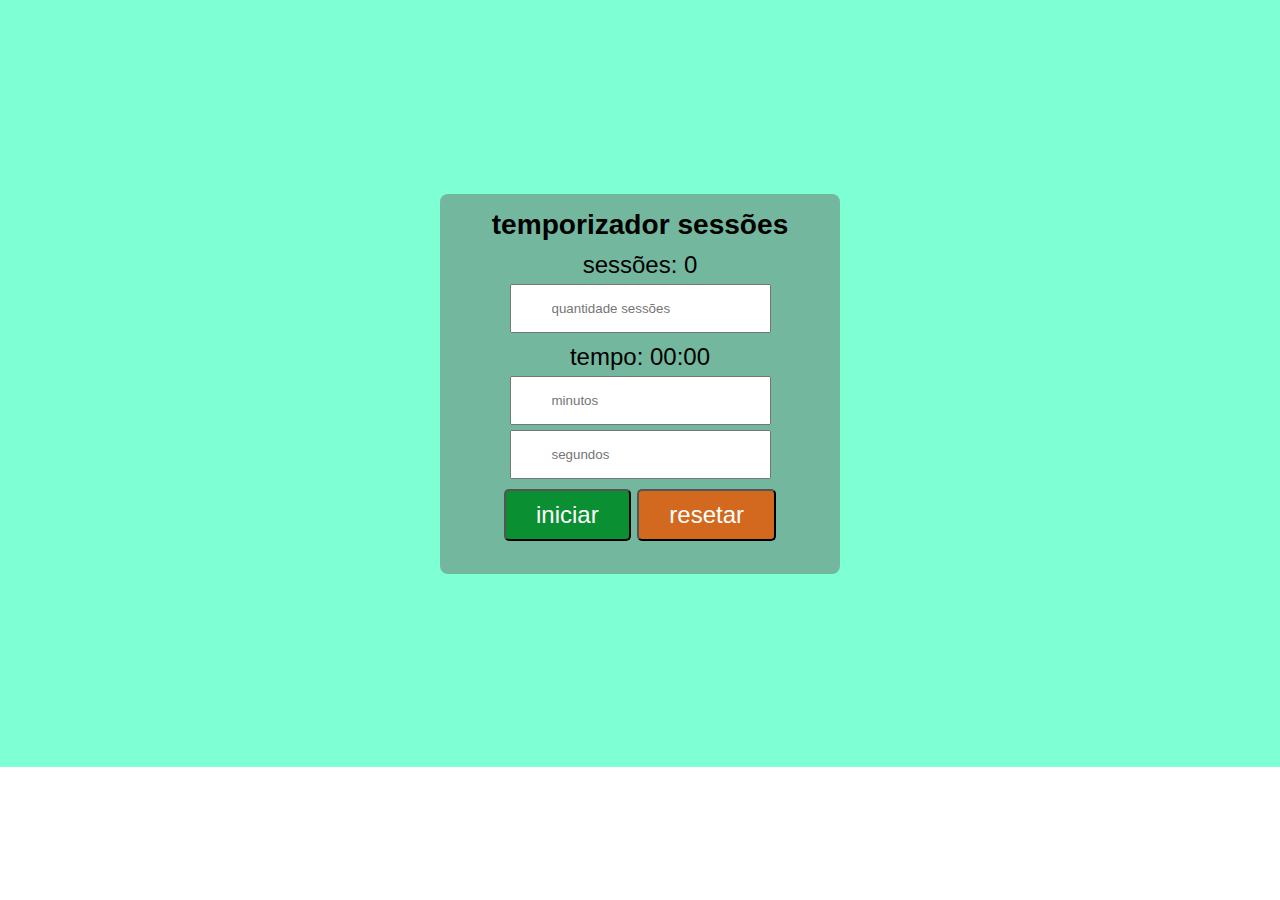
<file: index.html>
<!DOCTYPE html>
<html lang="en">
<head>
  <meta charset="UTF-8">
  <link rel="stylesheet" href="./style.css">
  <link rel="shortcut icon" href="#" />
  <title>Simple Page</title>
</head>
<body>
  
    <div class="container">
        <div class="card">
            <h3>temporizador sessões</h3>
            <div class="sessions">
                <div class="display_sessions" >sessões: 0</div>
                
                <input id="sessions" placeholder="quantidade sessões" type="number">
            </div>
            <div class="times">
                <div class="display_times" >tempo: 00:00</div>
                
                <input type="number" id="min"  placeholder="minutos">
                <input type="number" id="sec"  placeholder="segundos">
            </div>
            <div class="btn_actions">
                <button type="button"  id="btn_start" >iniciar</button>
                <button type="button" onclick="location.reload('home.html')" id="btn_reset" >resetar</button>
                
            </div>
        </div>
    </div>
  <script src="main.js" defer></script>

</body>
</html>
</file>
<file: style.css>
*{
    padding: 0;
    margin: 0;
    box-sizing: border-box;
    font-family: Arial, Helvetica, sans-serif;
}

.container{
    background-color: #7fffd4;
    height: 767px;
    display: flex;
    justify-content: center;
    align-items: center;
}

.container .card{
    border-radius: 8px;
    text-align: center;
    font-size: x-large;
    width: 400px;
    height: 380px;
    background-color: #666b677c;
}

.card h3{
    margin-top: 15px;
}

.card .sessions, .times {
    display: flex;
    justify-content: center;
    align-items: center;
    flex-direction: column;
    margin-top: 10px;
}
.card input{
    margin-top: 5px;
    padding: 15px 40px;
}

.card button{
    margin-top: 10px;
    font-size: x-large;
    padding: 10px 30px;
    border-radius: 5px;
    color: white;
}

.card #btn_reset {
    background-color: chocolate;
}
.card #btn_start {
    background-color: #0a8f32;
}
</file>
